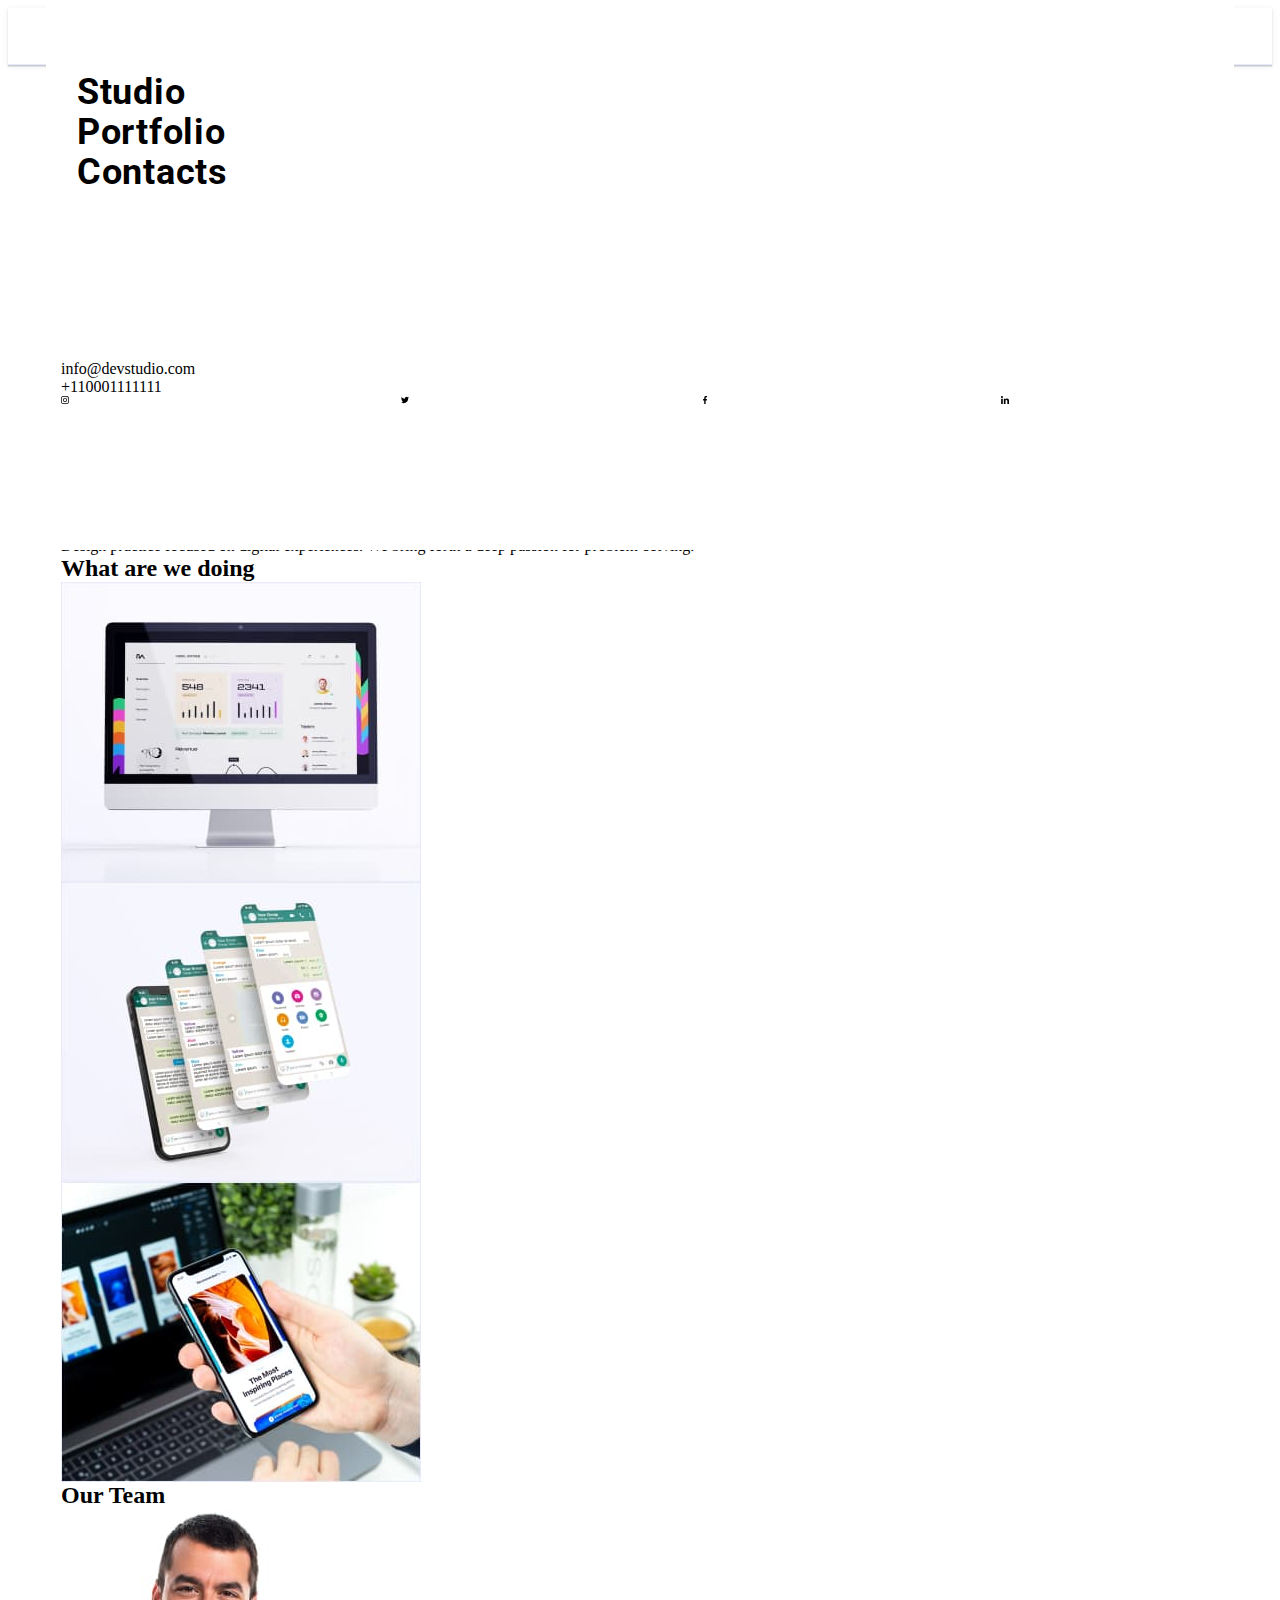
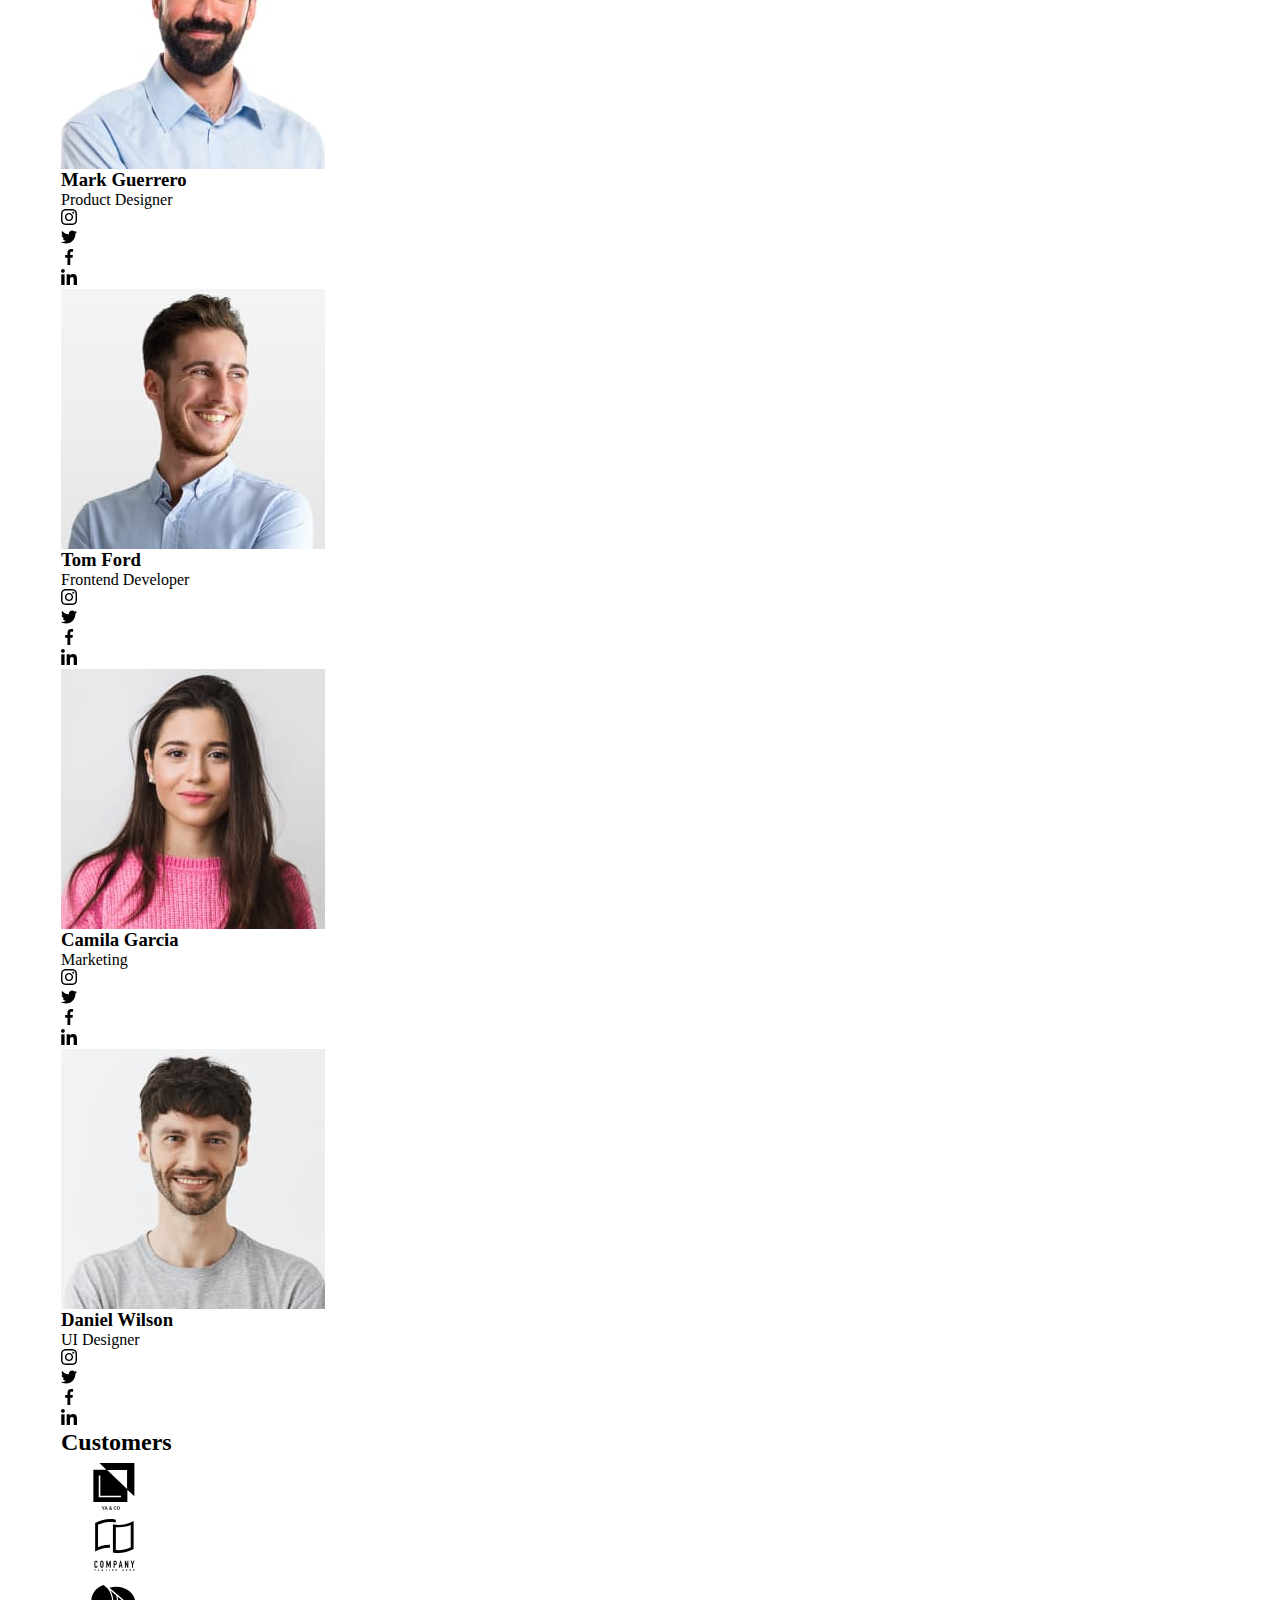
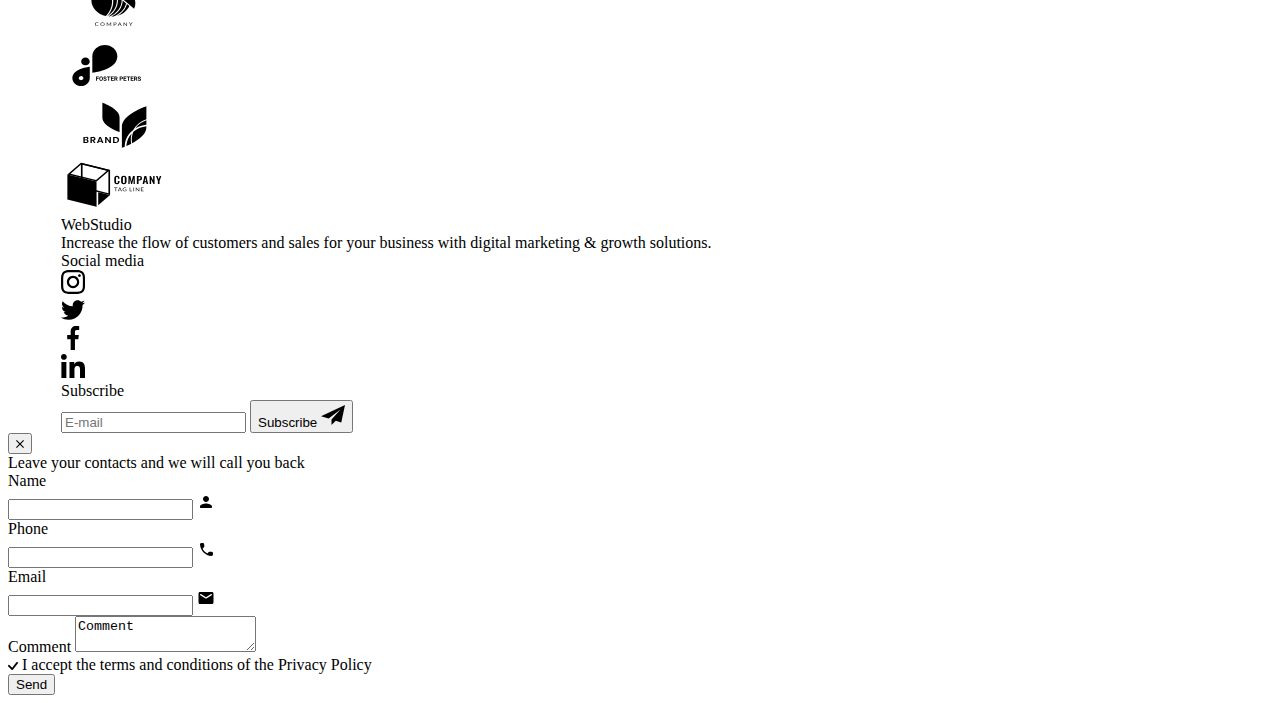
<file: index.html>
<!DOCTYPE html>
<html lang="en">
  <head>
    <meta charset="UTF-8" />
    <meta name="viewport" content="width=device-width, initial-scale=1.0" />
    <title>Document</title>
    <link rel="preconnect" href="https://fonts.googleapis.com" />
    <link rel="preconnect" href="https://fonts.gstatic.com" crossorigin />
    <link
      href="https://fonts.googleapis.com/css2?family=Raleway:wght@800&family=Roboto:wght@400;500;700&display=swap"
      rel="stylesheet"
    />
    <link
      rel="stylesheet"
      href="https://cdnjs.cloudflare.com/ajax/libs/modern-normalize/2.0.0/modern-normalize.min.css"
      integrity="sha512-4xo8blKMVCiXpTaLzQSLSw3KFOVPWhm/TRtuPVc4WG6kUgjH6J03IBuG7JZPkcWMxJ5huwaBpOpnwYElP/m6wg=="
      crossorigin="anonymous"
      referrerpolicy="no-referrer"
    />
    <link href="./css/styles.css" rel="stylesheet" />
  </head>
  <body>
    <header class="header">
      <div class="container header-container">
        <nav class="nav">
          <a href="./index.html" class="web link"
            >Web<span class="studio">Studio</span></a
          >
          <ul class="list studio_list">
            <li>
              <a href="./index.html" class="astudio link current">Studio</a>
            </li>
            <li>
              <a href="./portfolio.html" class="astudio link">Portfolio</a>
            </li>
            <li><a href="" class="astudio link">Contacts</a></li>
          </ul>
        </nav>
        <button class="mobile-open-btn">
          <svg class="mobile-open-btn-icon">
            <use href="./images/icons.svg#icon-burger" width="28" height="28"></use>
          </svg>
        </button>
        <address class="address">
          <ul class="list address_list">
            <li class="adress_list_item">
              <a href="mailto:info@devstudio.com" class="icontact link"
                >info@devstudio.com</a
              >
            </li>
            <li class="adress_list_item">
              <a href="tel:+110001111111" class="icontact link"
                >+11 (000) 111-11-11</a
              >
            </li>
          </ul>
        </address>
      </div>
    </header>
    <main>
      <section class="hero">
        <div class="container">
          <h1 class="hero-title">Effective Solutions for Your Business</h1>
          <button type="button" class="hero-button" data-modal-open>
            Order Service
          </button>
        </div>
      </section>
      <section class="pluses">
        <div class="container">
          <h2 class="head-pluses visually-hidden">Our pluses</h2>
          <ul class="list pluses_list">
            <li class="pluses_list_item">
              <div class="pluses_list_item_container">
                <svg class="" width="64" height="64">
                  <use href="./images/icons.svg#icon-antenna-1"></use>
                </svg>
              </div>
              <h3 class="strategy">Strategy</h3>
              <p class="problem">
                Our goal is to identify the business problem to walk away with
                the perfect and creative solution.
              </p>
            </li>
            <li class="pluses_list_item">
              <div class="pluses_list_item_container">
                <svg class="" width="64" height="64">
                  <use href="./images/icons.svg#icon-clock-1"></use>
                </svg>
              </div>
              <h3 class="strategy">Punctuality</h3>
              <p class="problem">
                Bring the key message to the brand's audience for the best price
                within the shortest possible time.
              </p>
            </li>
            <li class="pluses_list_item">
              <div class="pluses_list_item_container">
                <svg class="" width="64" height="64">
                  <use href="./images/icons.svg#icon-diagram-1"></use>
                </svg>
              </div>
              <h3 class="strategy">Diligence</h3>
              <p class="problem">
                Research and confirm brands that present the strongest digital
                growth opportunities and minimize risk.
              </p>
            </li>
            <li class="pluses_list_item">
              <div class="pluses_list_item_container">
                <svg class="" width="64" height="64">
                  <use href="./images/icons.svg#icon-astronaut-1"></use>
                </svg>
              </div>
              <h3 class="strategy">Technologies</h3>
              <p class="problem">
                Design practice focused on digital experiences. We bring forth a
                deep passion for problem-solving.
              </p>
            </li>
          </ul>
        </div>
      </section>
      <section class="responsibilities">
        <div class="container">
          <h2 class="responsibilities_title">What are we doing</h2>
          <ul class="list responsibilities_list">
            <li class="responsibilities_list_item">
              <img
                src="./images/img1.jpg"
                alt="Monitor"
                width="360"
                height="300"
              />
            </li>
            <li class="responsibilities_list_item">
              <img
                src="./images/img2.jpg"
                alt="Smartphone's screen"
                width="360"
                height="300"
              />
            </li>
            <li class="responsibilities_list_item">
              <img
                src="./images/img3.jpg"
                alt="Laptop and smartphone"
                width="360"
                height="300"
              />
            </li>
          </ul>
        </div>
      </section>
      <section class="team">
        <div class="container">
          <h2 class="responsibilities_title">Our Team</h2>
          <ul class="list team_list">
            <li class="item team_list_item">
              <img
                src="./images/img4.jpg"
                alt="Mark Guerrero"
                width="264"
                height="260"
              />
              <div class="name_position">
                <h3 class="name">Mark Guerrero</h3>
                <p class="position">Product Designer</p>
                <ul class="social_networks_list">
                  <li class="social_networks_item">
                    <a href="" class="social_networks_link">
                      <svg class="team_list_icon" width="16" height="16">
                        <use href="./images/icons.svg#icon-instagram-2-1"></use>
                      </svg>
                    </a>
                  </li>
                  <li class="social_networks_item">
                    <a href="" class="social_networks_link">
                      <svg class="team_list_icon" width="16" height="16">
                        <use href="./images/icons.svg#icon-twitter-1-1"></use>
                      </svg>
                    </a>
                  </li>
                  <li class="social_networks_item">
                    <a href="" class="social_networks_link">
                      <svg class="team_list_icon" width="16" height="16">
                        <use href="./images/icons.svg#icon-facebook-1"></use>
                      </svg>
                    </a>
                  </li>
                  <li class="social_networks_item">
                    <a href="" class="social_networks_link">
                      <svg class="team_list_icon" width="16" height="16">
                        <use href="./images/icons.svg#icon-linkedin-1"></use>
                      </svg>
                    </a>
                  </li>
                </ul>
              </div>
            </li>
            <li class="item team_list_item">
              <img
                src="./images/img5.jpg"
                alt="Tom Ford"
                width="264"
                height="260"
              />
              <div class="name_position">
                <h3 class="name">Tom Ford</h3>
                <p class="position">Frontend Developer</p>
                <ul class="social_networks_list">
                  <li class="social_networks_item">
                    <a href="" class="social_networks_link">
                      <svg class="team_list_icon" width="16" height="16">
                        <use href="./images/icons.svg#icon-instagram-2-1"></use>
                      </svg>
                    </a>
                  </li>
                  <li class="social_networks_item">
                    <a href="" class="social_networks_link">
                      <svg class="team_list_icon" width="16" height="16">
                        <use href="./images/icons.svg#icon-twitter-1-1"></use>
                      </svg>
                    </a>
                  </li>
                  <li class="social_networks_item">
                    <a href="" class="social_networks_link">
                      <svg class="team_list_icon" width="16" height="16">
                        <use href="./images/icons.svg#icon-facebook-1"></use>
                      </svg>
                    </a>
                  </li>
                  <li class="social_networks_item">
                    <a href="" class="social_networks_link">
                      <svg class="team_list_icon" width="16" height="16">
                        <use href="./images/icons.svg#icon-linkedin-1"></use>
                      </svg>
                    </a>
                  </li>
                </ul>
              </div>
            </li>
            <li class="item team_list_item">
              <img
                src="./images/img6.jpg"
                alt="Camila Garcia"
                width="264"
                height="260"
              />
              <div class="name_position">
                <h3 class="name">Camila Garcia</h3>
                <p class="position">Marketing</p>
                <ul class="social_networks_list">
                  <li class="social_networks_item">
                    <a href="" class="social_networks_link">
                      <svg class="team_list_icon" width="16" height="16">
                        <use href="./images/icons.svg#icon-instagram-2-1"></use>
                      </svg>
                    </a>
                  </li>
                  <li class="social_networks_item">
                    <a href="" class="social_networks_link">
                      <svg class="team_list_icon" width="16" height="16">
                        <use href="./images/icons.svg#icon-twitter-1-1"></use>
                      </svg>
                    </a>
                  </li>
                  <li class="social_networks_item">
                    <a href="" class="social_networks_link">
                      <svg class="team_list_icon" width="16" height="16">
                        <use href="./images/icons.svg#icon-facebook-1"></use>
                      </svg>
                    </a>
                  </li>
                  <li class="social_networks_item">
                    <a href="" class="social_networks_link">
                      <svg class="team_list_icon" width="16" height="16">
                        <use href="./images/icons.svg#icon-linkedin-1"></use>
                      </svg>
                    </a>
                  </li>
                </ul>
              </div>
            </li>
            <li class="item team_list_item">
              <img
                src="./images/img7.jpg"
                alt="Daniel Wilson"
                width="264"
                height="260"
              />
              <div class="name_position">
                <h3 class="name">Daniel Wilson</h3>
                <p class="position">UI Designer</p>
                <ul class="social_networks_list">
                  <li class="social_networks_item">
                    <a href="" class="social_networks_link">
                      <svg class="team_list_icon" width="16" height="16">
                        <use href="./images/icons.svg#icon-instagram-2-1"></use>
                      </svg>
                    </a>
                  </li>
                  <li class="social_networks_item">
                    <a href="" class="social_networks_link">
                      <svg class="team_list_icon" width="16" height="16">
                        <use href="./images/icons.svg#icon-twitter-1-1"></use>
                      </svg>
                    </a>
                  </li>
                  <li class="social_networks_item">
                    <a href="" class="social_networks_link">
                      <svg class="team_list_icon" width="16" height="16">
                        <use href="./images/icons.svg#icon-facebook-1"></use>
                      </svg>
                    </a>
                  </li>
                  <li class="social_networks_item">
                    <a href="" class="social_networks_link">
                      <svg class="team_list_icon" width="16" height="16">
                        <use href="./images/icons.svg#icon-linkedin-1"></use>
                      </svg>
                    </a>
                  </li>
                </ul>
              </div>
            </li>
          </ul>
        </div>
      </section>
      <section class="customers">
        <div class="container">
          <h2 class="customers_title">Customers</h2>
          <ul class="customers_list">
            <li class="customers_list_item">
              <a href="" class="customers_list_link"
                ><svg class="customers_list_icon" width="104" height="56">
                  <use href="./images/icons.svg#icon-logo-3"></use></svg
              ></a>
            </li>
            <li class="customers_list_item">
              <a href="" class="customers_list_link"
                ><svg class="customers_list_icon" width="104" height="56">
                  <use href="./images/icons.svg#icon-logo-5"></use></svg
              ></a>
            </li>
            <li class="customers_list_item">
              <a href="" class="customers_list_link"
                ><svg class="customers_list_icon" width="104" height="56">
                  <use href="./images/icons.svg#icon-logo-6"></use></svg
              ></a>
            </li>
            <li class="customers_list_item">
              <a href="" class="customers_list_link"
                ><svg class="customers_list_icon" width="104" height="56">
                  <use href="./images/icons.svg#icon-logo"></use></svg
              ></a>
            </li>
            <li class="customers_list_item">
              <a href="" class="customers_list_link"
                ><svg class="customers_list_icon" width="104" height="56">
                  <use href="./images/icons.svg#icon-logo-1"></use></svg
              ></a>
            </li>
            <li class="customers_list_item">
              <a href="" class="customers_list_link"
                ><svg class="customers_list_icon" width="104" height="56">
                  <use href="./images/icons.svg#icon-logo-2"></use></svg
              ></a>
            </li>
          </ul>
        </div>
      </section>
    </main>
    <footer class="pfooter">
      <div class="container footer_container">
        <div class="logo_container">
          <a href="./index.html" class="logo link"
            >Web<span class="studio_i">Studio</span></a
          >
          <p class="i_footer_p">
            Increase the flow of customers and sales for your business with
            digital marketing & growth solutions.
          </p>
        </div>
        <div class="social-media">
          <p class="footer_paragraph">Social media</p>
          <ul class="footer_list">
            <li class="footer_list_item">
              <a href="" class="footer_list_link">
                <svg class="footer_list_icon" width="24" height="24">
                  <use href="./images/icons.svg#icon-instagram-2-1"></use>
                </svg>
              </a>
            </li>
            <li class="footer_list_item">
              <a href="" class="footer_list_link">
                <svg class="footer_list_icon" width="24" height="24">
                  <use href="./images/icons.svg#icon-twitter-1-1"></use>
                </svg>
              </a>
            </li>
            <li class="footer_list_item">
              <a href="" class="footer_list_link">
                <svg class="footer_list_icon" width="24" height="24">
                  <use href="./images/icons.svg#icon-facebook-1"></use>
                </svg>
              </a>
            </li>
            <li class="footer_list_item">
              <a href="" class="footer_list_link">
                <svg class="footer_list_icon" width="24" height="24">
                  <use href="./images/icons.svg#icon-linkedin-1"></use>
                </svg>
              </a>
            </li>
          </ul>
        </div>
        <div class="form_container">
          <p class="form_paragraph">Subscribe</p>
          <form class="form">
            <label class="form-label">
              <input
                name="email"
                type="email"
                placeholder="E-mail"
                class="form-input"
              />
            </label>
            <button type="submit" class="footer-form-button">
              Subscribe
              <svg class="form_icon" width="24" height="24">
                <use href="./images/icons.svg#icon-Frame-3-1"></use>
              </svg>
            </button>
          </form>
        </div>
      </div>
    </footer>
    <div class="backdrop is-open">
      <div class="modal">
        <button type="button" class="modal-btn">
          <svg class="modal-btn_icon" width="8" height="8">
            <use href="./images/icons.svg#icon-close-black-18dp-2-1-1"></use>
          </svg>
        </button>
        <p class="modal_paragraph">
          Leave your contacts and we will call you back
        </p>
        <form class="modal_form" name="contacts" autocomplete="off">
          <div class="modal-field">
            <label class="modal-label" for="user-name">Name</label>
            <div class="modal-input-wrap">
              <input
                class="modal-input"
                type="text"
                id="user-name"
                name="user-name"
              />
              <svg class="modal-input-icon" width="18" height="24">
                <use href="./images/icons.svg#icon-person-black-18dp-1"></use>
              </svg>
            </div>
          </div>
          <div class="modal-field">
            <label class="modal-label" for="user-phone">Phone</label>
            <div class="modal-input-wrap">
              <input class="modal-input" type="text" id="user-phone" name="user-name"  />
              <svg class="modal-input-icon" width="18" height="24">
                <use href="./images/icons.svg#icon-phone-black-18dp-1"></use>
              </svg>
            </div>
          </div>
          <div class="modal-field">
            <label class="modal-label" for="user-email">Email</label>
            <div class="modal-input-wrap">
              <input class="modal-input" type="text" id="user-email" name="user-name"  />
              <svg class="modal-input-icon" width="18" height="24">
                <use href="./images/icons.svg#icon-email-black-18dp-1"></use>
              </svg>
            </div>
          </div>
          <div class="textarea-container">
            <label class="modal-label" for="user-comment">Comment</label>
            <textarea
              class="modal-textarea"
              name="user-comment"
              placeholder="Text input"
              id="user-comment"
            >
Comment</textarea
            >
          </div>
          <div class="modal-checkbox">
            <input
              class="modal-checkbox-input visually-hidden"
              type="checkbox"
              id="user-privacy"
              value="true"
              name="user-privacy"
            />
            <label class="modal-checkbox-label" for="user-privacy">
              <span class="icon-container"
                ><svg class="checkbox-icon" width="10" height="8">
                  <use href="./images/icons.svg#icon-Vector-1"></use></svg
              ></span>
              I accept the terms and conditions of the
              <a href="" class="checkbox-label-link">Privacy Policy</a>
            </label>
          </div>
          <button type="button" class="form-button">Send</button>
        </form>
      </div>
    </div>
    <div class="mobile-menu">
      <div class="container mobile-container">
        <button class="mobile-menu-close-btn" type="button">
          <svg class="mobile-close-button-icon" href="./images/icons.svg#icon-close-black-18dp-2-1-1" width="24" height="24"></svg>
        </button>
        <nav class="mobile-menu-nav">
          <ul>
            <li><a href="" class="mobile-menu-item">Studio</a></li>
            <li><a href="" class="mobile-menu-item">Portfolio</a></li>
            <li><a href="" class="mobile-menu-item">Contacts</a></li>
          </ul>
        </nav>
        <adress class="mobile-menu-adress">
        <ul>
          <li><a href="mailto:mailto:info@devstudio.com" class="mobile-menu-adress-item">info@devstudio.com</a></li>
          <li><a href="tel:+110001111111" class="mobile-menu-adress-item">+110001111111</a></li>
        </ul>
      </adress>
      <ul class="menu-icons">
        <li class="menu-icons-item"><svg><use href="./images/icons.svg#icon-instagram-2-1" width="8" height="8"></use></svg></li>
        <li><svg><use href="./images/icons.svg#icon-twitter-1-1" width="8" height="8"></use></svg></li>
        <li><svg><use href="./images/icons.svg#icon-facebook-1" width="8" height="8"></use></svg></li>
        <li><svg><use href="./images/icons.svg#icon-linkedin-1" width="8" height="8"></use></svg></li>
      </ul>
      </div>
    </div>
  </body>
</html>
</file>
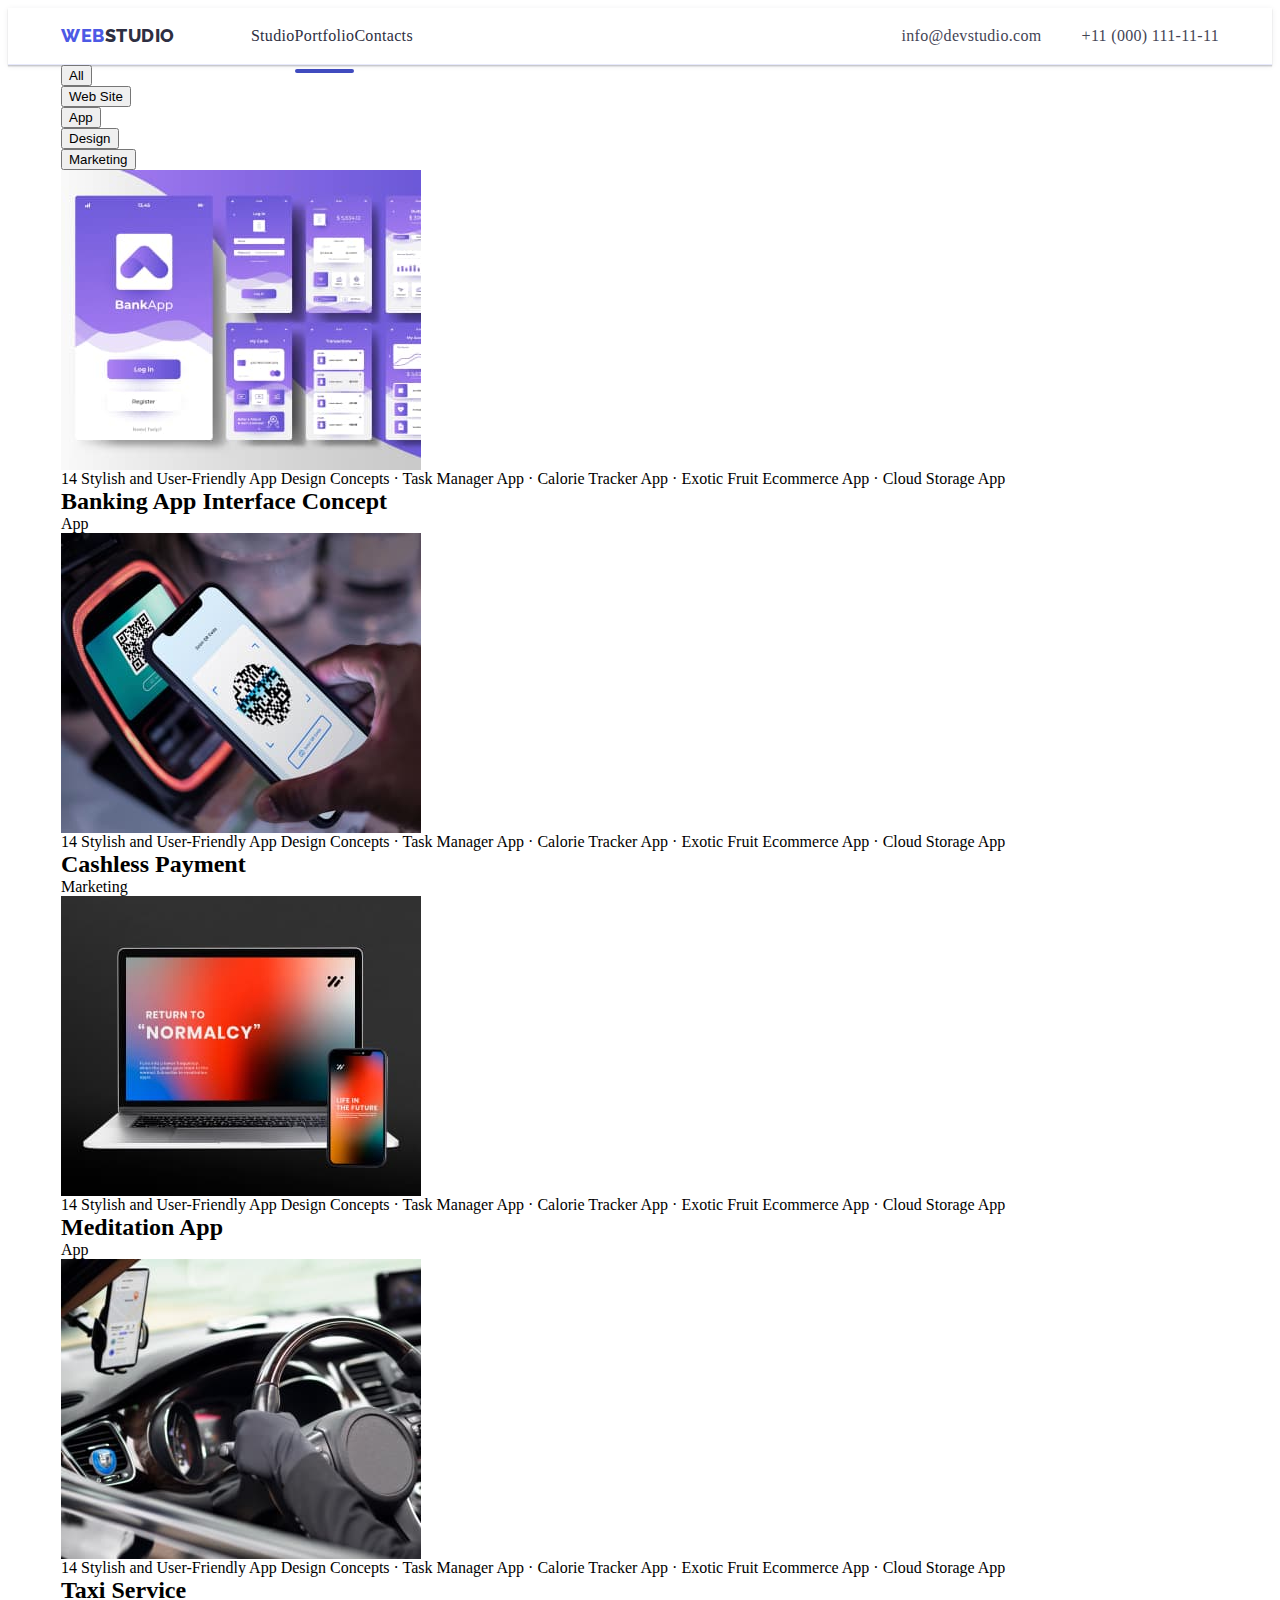
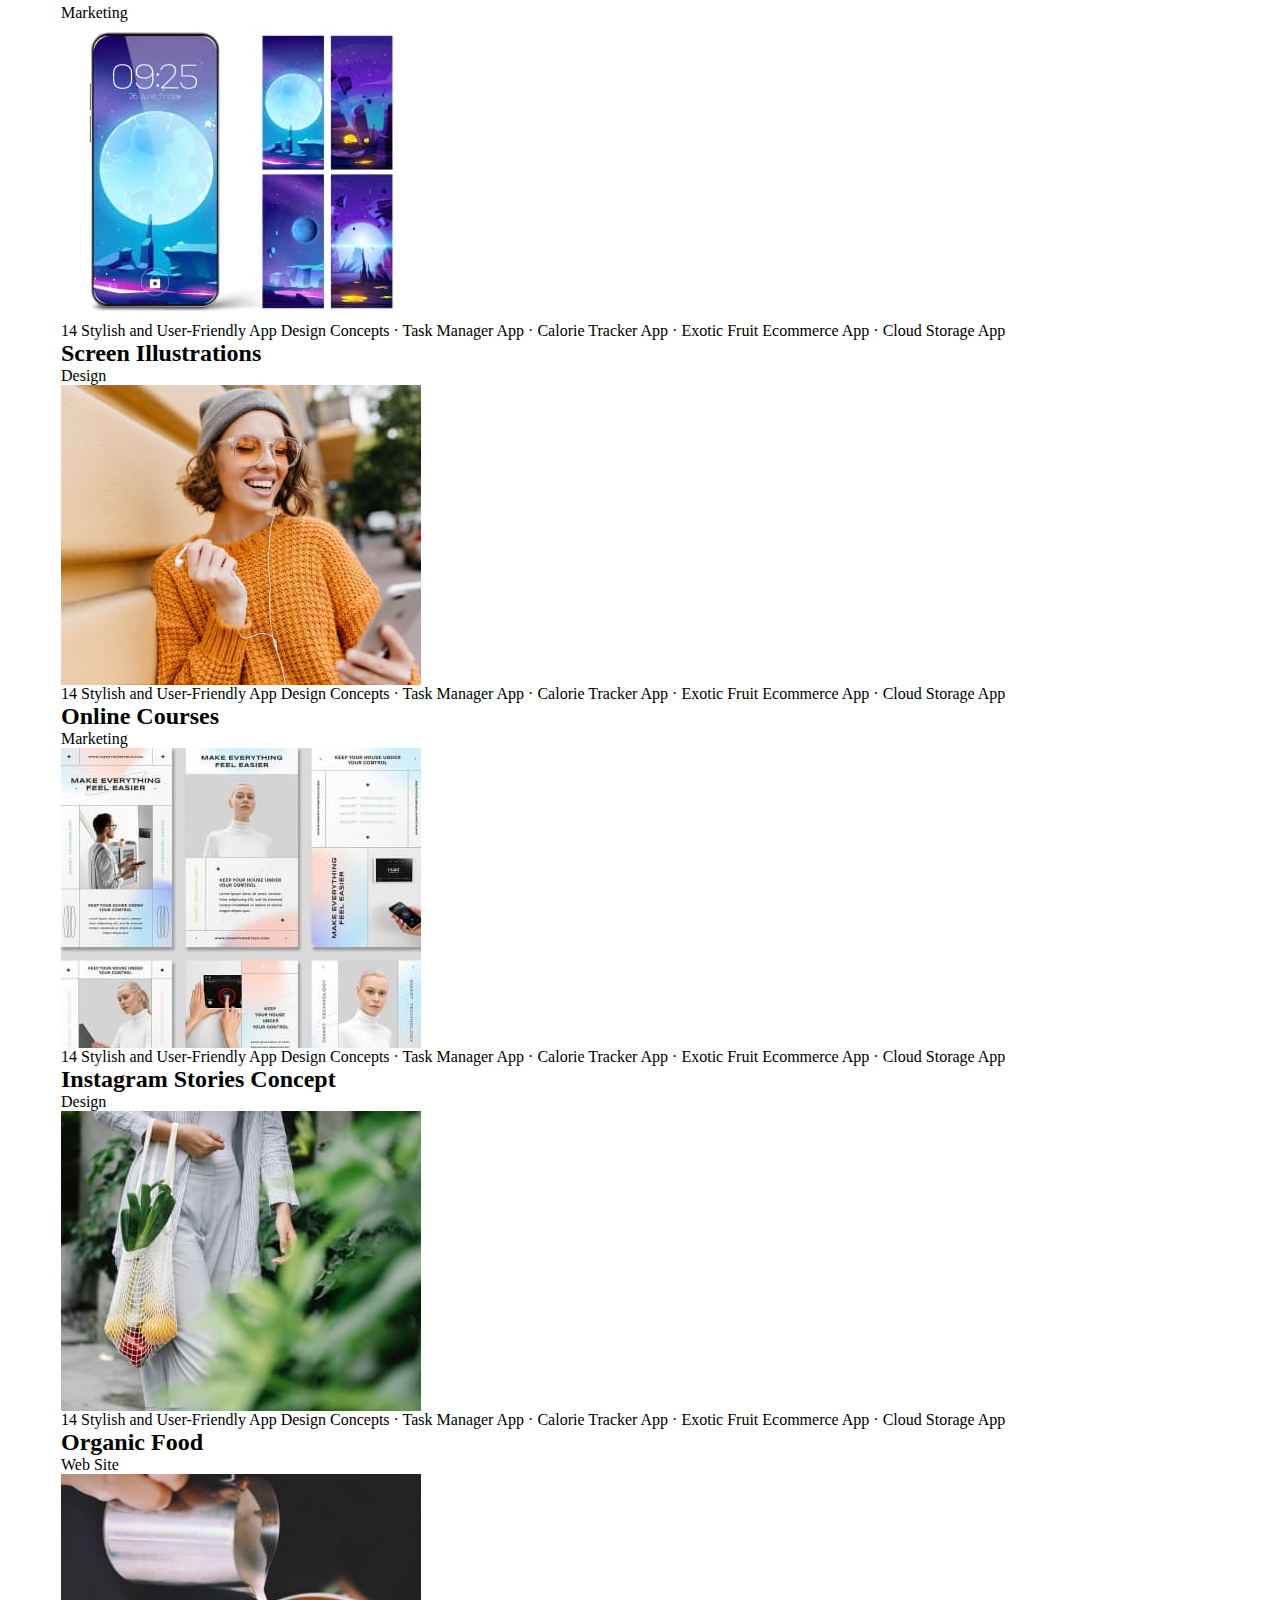
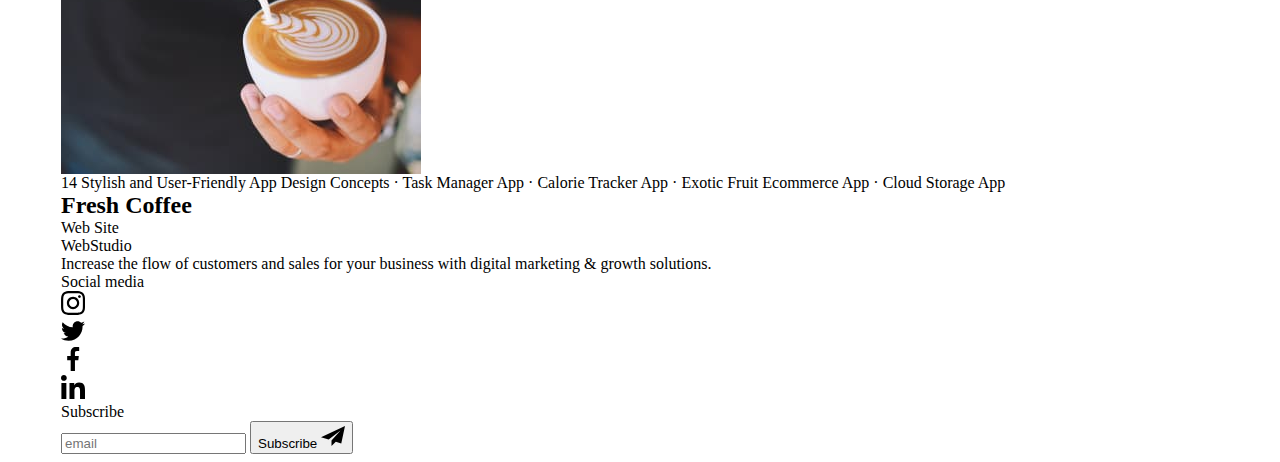
<file: portfolio.html>
<!DOCTYPE html>
<html lang="en">
  <head>
    <meta charset="UTF-8" />
    <meta name="viewport" content="width=device-width, initial-scale=1.0" />
    <title>Document</title>
    <link rel="preconnect" href="https://fonts.googleapis.com">
<link rel="preconnect" href="https://fonts.gstatic.com" crossorigin>
<link href="https://fonts.googleapis.com/css2?family=Raleway:wght@800&family=Roboto:wght@400;500;700&display=swap" rel="stylesheet">
<link rel="stylesheet" href="https://cdnjs.cloudflare.com/ajax/libs/modern-normalize/2.0.0/modern-normalize.min.css" integrity="sha512-4xo8blKMVCiXpTaLzQSLSw3KFOVPWhm/TRtuPVc4WG6kUgjH6J03IBuG7JZPkcWMxJ5huwaBpOpnwYElP/m6wg==" crossorigin="anonymous" referrerpolicy="no-referrer" />    
<link href="./css/styles.css" rel="stylesheet" />
  </head>
  <body>
    <header class="header">
      <div class="container header-container">
      <nav class="nav">
        <a href="./portfolio.html" class="web link"
          >Web<span class="studio">Studio</span></a
        >
        <ul class="list studio_list">
          <li>
            <a href="./index.html" class="astudio link">Studio</a>
          </li>
          <li>
            <a href="./portfolio.html" class="astudio link current">Portfolio</a>
          </li>
          <li><a href="" class="astudio link">Contacts</a></li>
        </ul>
      </nav>
      <address class="address">
        <ul class="list address_list">
          <li class="address_list_item">
            <a href="mailto:info@devstudio.com" class="icontact link"
              >info@devstudio.com</a
            >
          </li>
          <li>
            <a href="tel:+110001111111" class="icontact link"
              >+11 (000) 111-11-11</a
            >
          </li>
        </ul>
      </address>
    </div>
    </header>
    <main>
      <section class="catalog">
        <div class="container">
        <h1 class="head-navigation visually-hidden">Navigation</h1>
        <ul class="list button_list">
          <li class="button_list_item"><button type="button" class="button">All</button></li>
          <li>
            <button type="button" class="button">Web Site</button>
          </li>
          <li><button type="button" class="button">App</button></li>
          <li><button type="button" class="button">Design</button></li>
          <li>
            <button type="button" class="button">Marketing</button>
          </li>
        </ul>
        <ul class="list card_set">
          <li class="card">
            <a href="" class="link card_link">
              <div class="window_container">
              <img
                src="./images/img8.jpg"
                alt="Banking App Interface"
                width="360"
                height="300"
              
                
              />
              <p class="window_paragraph"> 14 Stylish and User-Friendly App Design Concepts · Task Manager App · Calorie Tracker App · Exotic Fruit Ecommerce App · Cloud Storage App</p>
            </div>
              <div class="card-container">
              <h2 class="banking_app">Banking App Interface Concept</h2>
              <p class="app">App</p>
            </div>
            </a>
          </li>
          <li class="card">
            <a href="" class="link card_link">
              <div class="window_container">
              <img
                src="./images/img9.jpg"
                alt="Cashless payment"
                width="360"
                height="300"
                
              />
              <p class="window_paragraph"> 14 Stylish and User-Friendly App Design Concepts · Task Manager App · Calorie Tracker App · Exotic Fruit Ecommerce App · Cloud Storage App</p>
            </div>
            <div class="card-container">
              <h2 class="banking_app">Cashless Payment</h2>
              <p class="app">Marketing</p>
            </div>
            </a>
          </li>
          <li class="card">
            <a href="" class="link card_link">
              <div class="window_container">
              <img
                src="./images/img10.jpg"
                alt="Meditation app"
                width="360"
                height="300"
                
              />
              <p class="window_paragraph"> 14 Stylish and User-Friendly App Design Concepts · Task Manager App · Calorie Tracker App · Exotic Fruit Ecommerce App · Cloud Storage App</p>
            </div>
              <div class="card-container">
              <h2 class="banking_app">Meditation App</h2>
              <p class="app">App</p>
            </div>
            </a>
          </li>
          <li class="card">
            <a href="" class="link card_link">
              <div class="window_container">
              <img
                src="./images/img11.jpg"
                alt="Car and driver"
                width="360"
                height="300"
                
              />
              <p class="window_paragraph"> 14 Stylish and User-Friendly App Design Concepts · Task Manager App · Calorie Tracker App · Exotic Fruit Ecommerce App · Cloud Storage App</p>
            </div>
              <div class="card-container">
              <h2 class="banking_app">Taxi Service</h2>
              <p class="app">Marketing</p>
            </div>
            </a>
          </li>
          <li class="card">
            <a href="" class="link card_link">
              <div class="window_container">
              <img
                src="./images/img12.jpg"
                alt="Smartphone"
                width="360"
                height="300"
                
              />
              <p class="window_paragraph"> 14 Stylish and User-Friendly App Design Concepts · Task Manager App · Calorie Tracker App · Exotic Fruit Ecommerce App · Cloud Storage App</p>
            </div>
              <div class="card-container">
              <h2 class="banking_app">Screen Illustrations</h2>
              <p class="app">Design</p>
            </div>
            </a>
          </li>
          <li class="card">
            <a href="" class="link card_link">
              <div class="window_container">
              <img
                src="./images/img13.jpg"
                alt="Woman with smartphone"
                width="360"
                height="300"
                
              />
              <p class="window_paragraph"> 14 Stylish and User-Friendly App Design Concepts · Task Manager App · Calorie Tracker App · Exotic Fruit Ecommerce App · Cloud Storage App</p>
            </div>
              <div class="card-container">
              <h2 class="banking_app">Online Courses</h2>
              <p class="app">Marketing</p>
            </div>
            </a>
          </li>
          <li class="card">
            <a href="" class="link card_link">
              <div class="window_container">
              <img
                src="./images/img14.jpg"
                alt="Instagram stories"
                width="360"
                height="300"
                
              />
              <p class="window_paragraph"> 14 Stylish and User-Friendly App Design Concepts · Task Manager App · Calorie Tracker App · Exotic Fruit Ecommerce App · Cloud Storage App</p>
            </div>
              <div class="card-container">
              <h2 class="banking_app">Instagram Stories Concept</h2>
              <p class="app">Design</p>
            </div>
            </a>
          </li>
          <li class="card">
            <a href="" class="link card_link">
              <div class="window_container">
              <img
                src="./images/img15.jpg"
                alt="Woman with bag"
                width="360"
                height="300"
                
              />
              <p class="window_paragraph"> 14 Stylish and User-Friendly App Design Concepts · Task Manager App · Calorie Tracker App · Exotic Fruit Ecommerce App · Cloud Storage App</p>
            </div>
              <div class="card-container">
              <h2 class="banking_app">Organic Food</h2>
              <p class="app">Web Site</p>
            </div>
            </a>
          </li>
          <li class="card">
            <a href="" class="link card_link">
              <div class="window_container">
              <img
                src="./images/img16.jpg"
                alt="Coffee and milk"
                width="360"
                height="300"
                
              />
              <p class="window_paragraph"> 14 Stylish and User-Friendly App Design Concepts · Task Manager App · Calorie Tracker App · Exotic Fruit Ecommerce App · Cloud Storage App</p>
            </div>
              <div class="card-container">
              <h2 class="banking_app">Fresh Coffee</h2>
              <p class="app">Web Site</p>
            </div>
            </a>
          </li>
        </ul>
      </div>
      </section>
    </main>
    <footer class="pfooter">
      <div class="container footer_container">
        <div class="logo_container">
          <a href="./index.html" class="logo link"
            >Web<span class="studio_i">Studio</span></a
          >
          <p class="i_footer_p">
            Increase the flow of customers and sales for your business with
            digital marketing & growth solutions.
          </p>
        </div>
        <div>
          <p class="footer_paragraph">Social media</p>
          <ul class="footer_list">
            <li class="footer_list_item">
              <a href="" class="footer_list_link">
              <svg class="footer_list_icon" width="24" height="24">
                <use href="./images/icons.svg#icon-instagram-2-1"></use>
              </svg>
            </a>
            </li>
            <li class="footer_list_item">
              <a href="" class="footer_list_link">
              <svg class="footer_list_icon" width="24" height="24">
                <use href="./images/icons.svg#icon-twitter-1-1"></use>
              </svg>
            </a>
            </li>
            <li class="footer_list_item">
              <a href="" class="footer_list_link">
              <svg class="footer_list_icon" width="24" height="24">
                <use href="./images/icons.svg#icon-facebook-1"></use>
              </svg>
            </a>
            </li>
            <li class="footer_list_item">
              <a href="" class="footer_list_link">
              <svg class="footer_list_icon" width="24" height="24">
                <use href="./images/icons.svg#icon-linkedin-1"></use>
              </svg>
            </a>
            </li>
          </ul>
        </div>
        <div class="form_container">
          <p class="form_paragraph">Subscribe</p>
          <form class="form">
            <div  class="form_elements_container">
            <label class="form-label">
              <input
                name="email"
                type="email"
                placeholder="email"
                class="form-input"
              />
            </label>
            <button type="submit" class="form-button">
              Subscribe <svg class="form_icon" width="24" height="24">
                <use href="./images/icons.svg#icon-Frame-3-1"></use>
              </svg>
            </button>
          </div>
          </form>
        </div>
      </div>
    </footer>
  </body>
</html>
</file>
<file: css/styles.css>
:root {
  --primary-color: #4d5ae5;
  --button-background-color: #f4f4fd;
  --title-color: #2e2f42;
  --section-color: #434455;
  --white-color: #ffffff;
  --focushover-color: #404bbf;
  --button-color: #e7e9fc;
  --dairy: #fcfcfc;
  --customers_link-color: #8e8f99;
  --footer_link_color: #31d0aa;
}

.container {
    padding-left: 15px;
    padding-right: 15px;
  }

  .studio {
    color: var(--title-color);
  }
  

  h1,
h2,
h3,
h4,
h5,
h6,
p {
  margin: 0;
}

ul,
ol {
  list-style: none;
  padding-left: 0;
  margin: 0;
}

a {
  text-decoration: none;
  color: inherit;
}

img {
  display: block;
  max-width: 100%;
  height: auto;
}

.visually-hidden {
  position: absolute;
  width: 1px;
  height: 1px;
  margin: -1px;
  border: 0;
  padding: 0;
  white-space: nowrap;
  clip-path: inset(100%);
  clip: rect(0 0 0 0);
  overflow: hidden;
}

.link {
    text-decoration: none;
    display: block;
  }

  .list {
    list-style: none;
  }

  .mobile-open-btn{border: none;
  background-color: transparent;
padding:0; line-height: 0; width: 24px; height: 24px}

.studio_list{display: none;}

  .icontact {display: none;}

  .mobile-menu{position:fixed;
  top: 0;
left: 0;
width: 100%;
height: 100%;
z-index: 9999999;}

.mobile-menu-close-btn{
  position: absolute;
  top:0;
  right:0;
  border: none;
  background-color: transparent;
  padding: 0;
  line-height: 0;
  stroke: #2e2f42
}

.mobile-menu-item {font-family: Roboto;
  font-size: 36px;
  font-style: normal;
  font-weight: 700;
  line-height: 40px; /* 111.111% */
  letter-spacing: 0.72px;
  text-transform: capitalize;
}

  .mobile-container{background-color: var(--white-color)}

  .mobile-menu-address-item{font-family: Roboto;
    font-size: 20px;
    font-style: normal;
    font-weight: 500;
    line-height: 24px; /* 120% */
    letter-spacing: 0.4px;}

    .menu-icons{display: flex; }

    .menu-icons-item{padding-right:40px}

    .mobile-menu-nav{padding-left: 16px; padding-right: 153px; padding-top: 72px; padding-bottom: 168px; }

@media screen and (min-width: 480px) {
    .container {
        width: 367px;
        margin-left: auto;
        margin-right: auto;
        padding-left: 15px;
        padding-right: 15px;
      }
}

@media screen and (min-width: 768px) {

.container{
    width: 736px;
}
.studio_list{display: flex;}

.icontact{display: flex}

}

@media screen and (min-width: 1158px){
    .container{
        width: 1158px;

        
    }

    .studio_list{display: flex;}

.icontact{display: flex}
}

.header-container {
    display: flex;
    align-items: center;
    height: 56px;
    justify-content: space-between;
  }
  
  .header {
    border-bottom: 1px solid #e7e9fc;
    box-shadow: 0px 2px 1px rgba(46, 47, 66, 0.08),
      0px 1px 1px rgba(46, 47, 66, 0.16), 0px 1px 6px rgba(46, 47, 66, 0.08);
  }

  .nav {
    display: flex;
    align-items: center;
  }

  .web {
    font-family: "Raleway", sans-serif;
    font-weight: 800;
    font-size: 18px;
    line-height: 1.17;
    letter-spacing: 0.03em;
    text-transform: uppercase;
    color: var(--primary-color);
    margin-right: 76px;
  }

  .astudio {
    font-weight: 500;
    font-size: 16px;
    line-height: 1.5;
    letter-spacing: 0.02em;
    color: var(--title-color);
    padding: 24px 0;
    display: block;
    position: relative;
    transition: color 250ms cubic-bezier(0.4, 0, 0.2, 1);
  }
  
  .astudio.current::after {
    content: "";
    position: absolute;
    left: 0;
    bottom: -1px;
    height: 4px;
    background-color: var(--focushover-color);
    border-radius: 2px;
    width: 100%;
  }
  
  .astudio:focus {
    color: var(--focushover-color);
  }
  
  .astudio:hover {
    color: var(--focushover-color);
  }

  .address {
    font-style: normal;
    margin-left: auto;
  }

  .address_list {
    display: flex;
    gap: 40px;
  }

  .address_list_item {
    flex-basis: calc((100% - 40px) / 2);
    transition: color 250ms cubic-bezier(0.4, 0, 0.2, 1);
  }

  .icontact {
    font-size: 16px;
    line-height: 1.5;
    letter-spacing: 0.02em;
    color: var(--section-color);
    padding: 24px 0;
    transition: color 250ms cubic-bezier(0.4, 0, 0.2, 1);
  }
  
  .icontact:hover {
    color: var(--focushover-color);
  }
  
  .icontact:focus {
    color: var(--focushover-color);
  }
</file>
